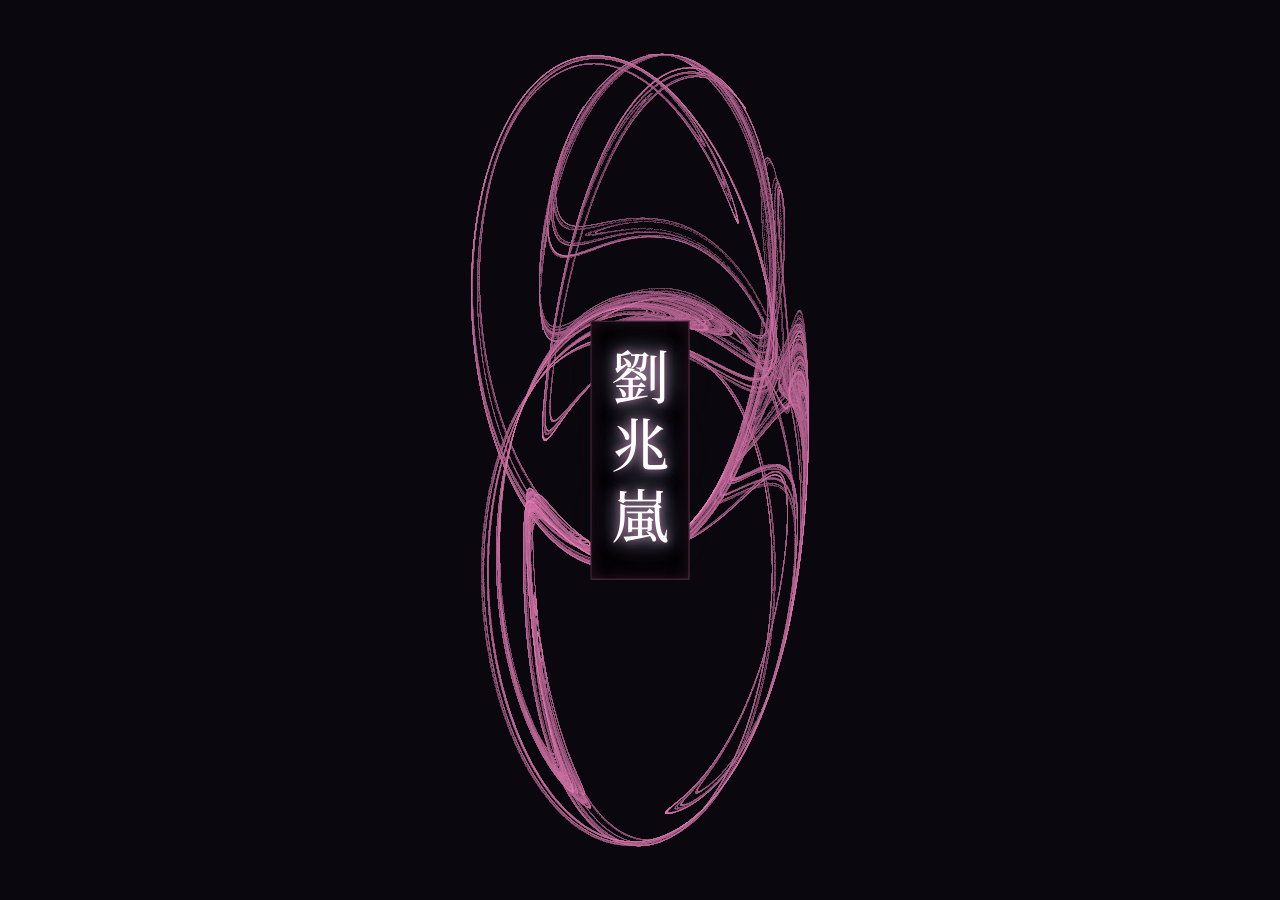
<file: index.html>
<!DOCTYPE html>
<html lang="en">
<head>
<meta charset="UTF-8">
<meta name="viewport" content="width=device-width, initial-scale=1.0">
<title>corallin</title>
<link rel="preconnect" href="https://fonts.googleapis.com">
<link rel="preconnect" href="https://fonts.gstatic.com" crossorigin>
<link href="https://fonts.googleapis.com/css2?family=Noto+Serif+TC:wght@500&display=swap" rel="stylesheet">
<style>
  html, body {
    margin: 0;
    padding: 0;
    height: 100%;
    width: 100%;
    overflow: hidden;
    background: #0f0e0c;
    cursor: pointer;
  }
  canvas {
    display: block;
    width: 100vw;
    height: 100vh;
  }
  #glitch {
    position: fixed;
    top: 0;
    left: 0;
    pointer-events: none;
    z-index: 5;
    opacity: 1;
    transition: opacity 2s ease-out;
  }
  #glitch.hidden {
    opacity: 0;
  }
  .name-overlay {
    --unit: clamp(2.5rem, 6.5vmin, 4.5rem);
    position: fixed;
    top: 50%;
    left: 50%;
    transform: translate(-50%, -50%);
    display: inline-flex;
    align-items: center;
    justify-content: center;
    background: rgb(3, 2, 5);
    padding: 1.5em 1.2em;
    border: 1px solid rgba(240, 130, 190, 0.35);
    box-shadow: inset 0 0 calc(var(--unit) * 0.28) rgba(240, 130, 190, 0.14);
    opacity: 0;
    transition: opacity 0s;
    pointer-events: none;
    cursor: pointer;
    overflow: visible;
    z-index: 10;
  }
  .name-overlay.visible {
    opacity: 1;
    transition: opacity 0.5s ease-out;
    pointer-events: auto;
  }
  .name-overlay::after {
    content: 'click me';
    position: absolute;
    bottom: -2.8em;
    left: 50%;
    transform: translateX(-50%);
    font-family: 'Courier New', monospace;
    font-size: 0.78rem;
    font-style: italic;
    letter-spacing: 0.03em;
    white-space: nowrap;
    color: rgb(220, 200, 230);
    background: rgb(10, 8, 14);
    border: 1px solid rgba(240, 130, 190, 0.45);
    padding: 0.2em 0.6em;
    opacity: 0;
    transition: opacity 0.12s ease-out;
    pointer-events: none;
  }
  .name-overlay.visible:hover:not(.loading)::after {
    opacity: 1;
  }
  .fill {
    position: absolute;
    left: 0;
    right: 0;
    bottom: 0;
    height: 0;
    background: rgb(240, 130, 190);
    pointer-events: none;
  }
  .name-overlay.loading .fill {
    height: 100%;
    transition: height 2.5s ease-in;
  }
  .name {
    position: relative;
    z-index: 1;
    writing-mode: vertical-rl;
    font-family: 'Noto Serif TC', serif;
    color: #fff;
    font-size: var(--unit);
    font-weight: 500;
    letter-spacing: 0.18em;
    line-height: 1;
    text-shadow:
      0 0 0.14em rgba(240, 130, 190, 0.7),
      0 0 0.3em rgba(100, 220, 215, 0.45),
      0 0 0.4em rgba(240, 130, 190, 0.45),
      0 0 0.6em rgba(100, 220, 215, 0.3),
      0 0 0.85em rgba(240, 130, 190, 0.25),
      0 0 1.4em rgba(240, 130, 190, 0.12);
  }
</style>
</head>
<body>
<canvas id="c"></canvas>
<canvas id="glitch"></canvas>
<div class="name-overlay"><div class="fill"></div><div class="name">劉兆嵐</div></div>
<script>
(() => {
  const canvas = document.getElementById('c');
  const ctx = canvas.getContext('2d');
  const nameOverlay = document.querySelector('.name-overlay');
  const glitchCanvas = document.getElementById('glitch');
  const gctx = glitchCanvas.getContext('2d');

  const phrases = [
    '今が過ぎて行くこの瞬間',
    '思い出が生り',
    '思い出',
    '連なる実へと',
    '連なる実',
    '切り絵に夢を膨らませ願い',
    '切り絵',
    '夢を膨らませ',
    '笑顔は無垢',
    '変わって行くこの未来へ繋ぐ',
    '変わって行く',
    'この未来',
    '募る過去',
    '君は何を見る',
    '何を見る',
    '望む意思の果てに',
    '望む意思',
    '果てに',
    '大地を蹴り進め',
    '大地を蹴り',
    '蹴り進め',
    '粉夢で満たす',
    '粉夢',
    'わずかな命',
    'この瞬間に散らす',
    'この瞬間',
    '散らす',
    '導くのは誰でもない',
    '導くのは',
    '誰でもない',
    '棘の雨降り続く先へ',
    '棘の雨',
    '降り続く',
    'その眼を向け',
    'その眼',
    'その先に誰が居る?',
    'その先に',
    '誰が居る'
  ];

  const MIN_GLITCH_DURATION = 3000;
  let activeChars = [];
  let glitchTimer = null;
  let glitchStartTime = 0;

  function startGlitch() {
    const w = window.innerWidth;
    const h = window.innerHeight;
    glitchCanvas.width = w;
    glitchCanvas.height = h;
    glitchCanvas.classList.remove('hidden');
    gctx.textAlign = 'center';
    gctx.textBaseline = 'middle';

    if (glitchTimer) return;

    glitchStartTime = Date.now();
    const cellSize = 30;
    const cols = Math.floor(w / cellSize);
    const rows = Math.floor(h / cellSize);
    const targetCount = Math.floor(cols * rows * 0.04);

    function tick() {
      // Age existing characters, remove expired
      activeChars = activeChars.filter(c => --c.ttl > 0);

      // Occasional full-phrase reveal (moment of clarity)
      if (Math.random() < 0.06) {
        const phrase = phrases[Math.floor(Math.random() * phrases.length)];
        const col = Math.floor(Math.random() * cols);
        const maxStartRow = Math.max(0, rows - phrase.length);
        const startRow = Math.floor(Math.random() * (maxStartRow + 1));

        const size = 22 + Math.floor(Math.random() * 3); // 22–24 (near max)
        const coreTtl = 12 + Math.floor(Math.random() * 4); // longer than spotlight spawns

        for (let i = 0; i < phrase.length; i++) {
          const row = startRow + i;
          if (row < 0 || row >= rows) continue;
          // Fade at the ends: first and last chars slightly dimmer
          const endDistance = Math.min(i, phrase.length - 1 - i);
          const maxOpacity = endDistance === 0 ? 0.55
                           : endDistance === 1 ? 0.85
                           : 1;
          activeChars.push({
            x: col * cellSize + cellSize / 2,
            y: row * cellSize + cellSize / 2,
            ch: phrase[i],
            ttl: coreTtl,
            maxTtl: coreTtl,
            size: size,
            maxOpacity: maxOpacity
          });
        }
      }

      // Spawn new characters to maintain density
      while (activeChars.length < targetCount) {
        // Pick a phrase and a focus character within it
        const phrase = phrases[Math.floor(Math.random() * phrases.length)];
        const focusIdx = Math.floor(Math.random() * phrase.length);

        // Determine how many chars on each side of focus to reveal (taper)
        const sideSpan = 1 + Math.floor(Math.random() * 2); // 1 or 2

        // Layout: focus char centered vertically, neighbors above/below
        const col = Math.floor(Math.random() * cols);
        const focusRow = sideSpan + Math.floor(Math.random() * Math.max(1, rows - 2 * sideSpan));

        const size = 18 + Math.floor(Math.random() * 6);
        const focusTtl = 5 + Math.floor(Math.random() * 4);

        // Larger text casts a broader spotlight: neighbors stay more visible
        // size 18 → [1.0, 0.35, 0.10];  size 23 → [1.0, 0.55, 0.25]
        const sizeFactor = (size - 18) / 5; // 0..1+
        const opacityByDistance = [
          1,
          0.35 + 0.20 * sizeFactor,
          0.10 + 0.15 * sizeFactor
        ];

        for (let i = Math.max(0, focusIdx - sideSpan);
             i <= Math.min(phrase.length - 1, focusIdx + sideSpan);
             i++) {
          const distance = Math.abs(i - focusIdx);
          const row = focusRow + (i - focusIdx);
          if (row < 0 || row >= rows) continue;
          // Neighbors linger ~1.5× longer than the focus character (ghosting)
          const ttl = distance === 0
            ? focusTtl
            : focusTtl + 2 + Math.floor(Math.random() * 3);
          activeChars.push({
            x: col * cellSize + cellSize / 2,
            y: row * cellSize + cellSize / 2,
            ch: phrase[i],
            ttl: ttl,
            maxTtl: ttl,
            size: size,
            maxOpacity: opacityByDistance[distance] || 0.08
          });
        }
      }

      // Render
      gctx.clearRect(0, 0, w, h);
      for (const c of activeChars) {
        // Spawn at maxOpacity, fade linearly as TTL decreases
        const alpha = c.maxOpacity * (c.ttl / c.maxTtl);
        gctx.font = `${c.size}px system-ui, sans-serif`;
        gctx.fillStyle = `rgba(240, 130, 190, ${alpha})`;
        gctx.fillText(c.ch, c.x, c.y);
      }

      // Accelerating tempo: 140ms → 55ms over 1.2s, quadratic ease-in
      const elapsed = Date.now() - glitchStartTime;
      const t = Math.min(elapsed / 1200, 1);
      const delay = 140 - (t * t) * 85;
      glitchTimer = setTimeout(tick, delay);
    }

    tick();
  }

  function stopGlitch() {
    if (!glitchTimer) return;
    glitchCanvas.classList.add('hidden');
    const timerRef = glitchTimer;
    setTimeout(() => {
      // Only clean up if this is still the timer we're trying to stop,
      // and we haven't been un-hidden by a new render
      if (glitchTimer === timerRef && glitchCanvas.classList.contains('hidden')) {
        clearTimeout(glitchTimer);
        glitchTimer = null;
        gctx.clearRect(0, 0, glitchCanvas.width, glitchCanvas.height);
        activeChars = [];
      }
    }, 2100);
  }

  const palettes = [
    { bg: [10, 8, 14], fg: [240, 130, 190] },
  ];

  let renderStartTime = 0;
  let ready = false;
  const MIN_CLICK_DELAY = 500;

  function render(retryCount = 0, skipGlitch = false) {
    const w = window.innerWidth;
    const h = window.innerHeight;
    canvas.width = w;
    canvas.height = h;

    if (retryCount === 0) renderStartTime = Date.now();

    const palette = palettes[Math.floor(Math.random() * palettes.length)];
    const [bgR, bgG, bgB] = palette.bg;
    const [fgR, fgG, fgB] = palette.fg;

    document.body.style.background = `rgb(${bgR},${bgG},${bgB})`;
    ctx.fillStyle = `rgb(${bgR},${bgG},${bgB})`;
    ctx.fillRect(0, 0, w, h);

    canvas.style.transition = 'opacity 0s';
    canvas.style.opacity = '0';
    canvas.offsetHeight;

    if (!skipGlitch) {
      nameOverlay.classList.remove('visible');
      nameOverlay.offsetHeight;
      startGlitch();
    }

    // Defer heavy work one frame so the background paints first
    requestAnimationFrame(() => compute(w, h, bgR, bgG, bgB, fgR, fgG, fgB, retryCount, skipGlitch));
  }

  function compute(w, h, bgR, bgG, bgB, fgR, fgG, fgB, retryCount, skipGlitch) {
    const a = -1.8 + Math.random() * 3.6;
    const b = -1.8 + Math.random() * 3.6;
    const c = -1.8 + Math.random() * 3.6;
    const d = -1.8 + Math.random() * 3.6;

    let x = 0.1, y = 0.1;

    // Burn-in: let the orbit settle onto the attractor
    for (let i = 0; i < 200; i++) {
      const nx = Math.sin(a * y) + c * Math.cos(a * x);
      const ny = Math.sin(b * x) + d * Math.cos(b * y);
      x = nx; y = ny;
    }

    // Probe bounds so we auto-fit any attractor to the viewport
    let minX = Infinity, maxX = -Infinity, minY = Infinity, maxY = -Infinity;
    for (let i = 0; i < 20000; i++) {
      const nx = Math.sin(a * y) + c * Math.cos(a * x);
      const ny = Math.sin(b * x) + d * Math.cos(b * y);
      x = nx; y = ny;
      if (x < minX) minX = x;
      if (x > maxX) maxX = x;
      if (y < minY) minY = y;
      if (y > maxY) maxY = y;
    }

    const rangeX = (maxX - minX) || 1;
    const rangeY = (maxY - minY) || 1;
    const scale = Math.min(w / rangeX, h / rangeY) * 0.88;
    const offX = w / 2 - (minX + rangeX / 2) * scale;
    const offY = h / 2 - (minY + rangeY / 2) * scale;

    // Density accumulation - chunked so glitch animation can tick between chunks
    const density = new Uint32Array(w * h);
    const iters = Math.min(2500000, Math.max(800000, (w * h * 1.5) | 0));
    let maxDensity = 0;
    let pixelsCovered = 0;
    let iterIdx = 0;
    const chunkSize = 300000;

    function chunk() {
      const end = Math.min(iterIdx + chunkSize, iters);
      for (; iterIdx < end; iterIdx++) {
        const nx = Math.sin(a * y) + c * Math.cos(a * x);
        const ny = Math.sin(b * x) + d * Math.cos(b * y);
        x = nx; y = ny;

        const px = (x * scale + offX) | 0;
        const py = (y * scale + offY) | 0;

        if (px >= 0 && px < w && py >= 0 && py < h) {
          const idx = py * w + px;
          if (density[idx] === 0) pixelsCovered++;
          const v = ++density[idx];
          if (v > maxDensity) maxDensity = v;
        }
      }
      if (iterIdx < iters) {
        setTimeout(chunk, 0);
      } else {
        finish();
      }
    }

    function finish() {
      // Retry if orbit collapsed to a point, or coverage is too low (loop/line attractor)
      const coverage = pixelsCovered / (w * h);
      if ((maxDensity > iters / 10 || coverage < 0.04) && retryCount < 30) {
        render(retryCount + 1, skipGlitch);
        return;
      }

      const imageData = ctx.createImageData(w, h);
      const data = imageData.data;
      const logMax = Math.log(maxDensity + 1);
      const gamma = 0.6;

      const dR = fgR - bgR, dG = fgG - bgG, dB = fgB - bgB;

      for (let i = 0; i < w * h; i++) {
        const di = density[i];
        const t = di > 0 ? Math.pow(Math.log(di + 1) / logMax, gamma) : 0;
        const j = i * 4;
        data[j]     = bgR + dR * t;
        data[j + 1] = bgG + dG * t;
        data[j + 2] = bgB + dB * t;
        data[j + 3] = 255;
      }

      if (skipGlitch) {
        // Quick reveal for click-driven re-rolls: attractor only, name stays in place
        // Wait out any remaining minimum delay so fast and slow renders feel consistent
        const elapsed = Date.now() - renderStartTime;
        const remaining = Math.max(0, MIN_CLICK_DELAY - elapsed);
        setTimeout(() => {
          ctx.putImageData(imageData, 0, 0);
          canvas.style.transition = 'opacity 0.6s ease-in-out';
          canvas.offsetHeight;
          canvas.style.opacity = '1';
        }, remaining);
      } else {
        // Full cinematic reveal for first load
        const elapsed = Date.now() - glitchStartTime;
        const remaining = Math.max(0, MIN_GLITCH_DURATION - elapsed);
        setTimeout(() => {
          stopGlitch();
          // Delay attractor so it only overlaps the tail end of the glitch fade
          setTimeout(() => {
            ctx.putImageData(imageData, 0, 0);
            canvas.style.transition = 'opacity 0.8s ease-in-out';
            canvas.offsetHeight;
            canvas.style.opacity = '1';
            // Name starts after attractor is fully in (and glitch is long gone)
            setTimeout(() => {
              nameOverlay.classList.add('visible');
              ready = true;
            }, 800);
          }, 1500);
        }, remaining);
      }
    }

    chunk();
  }

  render();
  canvas.addEventListener('click', () => {
    if (!ready) return;
    render(0, true);
  });

  nameOverlay.addEventListener('click', () => {
    // Fade attractor out instantly (matches re-render behavior)
    canvas.style.transition = 'opacity 0s';
    canvas.style.opacity = '0';
    // Start the fill animation
    nameOverlay.classList.add('loading');

    const fillEl = nameOverlay.querySelector('.fill');
    const onFillDone = (e) => {
      if (e.propertyName !== 'height') return;
      fillEl.removeEventListener('transitionend', onFillDone);
      // Fade the whole box out
      nameOverlay.style.transition = 'opacity 0.5s ease-out';
      nameOverlay.style.opacity = '0';
      const onFadeDone = (e) => {
        if (e.propertyName !== 'opacity') return;
        nameOverlay.removeEventListener('transitionend', onFadeDone);
        window.location.href = 'welcome';
      };
      nameOverlay.addEventListener('transitionend', onFadeDone);
    };
    fillEl.addEventListener('transitionend', onFillDone);
  });

  let rt;
  window.addEventListener('resize', () => {
    clearTimeout(rt);
    rt = setTimeout(() => render(0, true), 150);
  });
})();
</script>
</body>
</html>
</file>
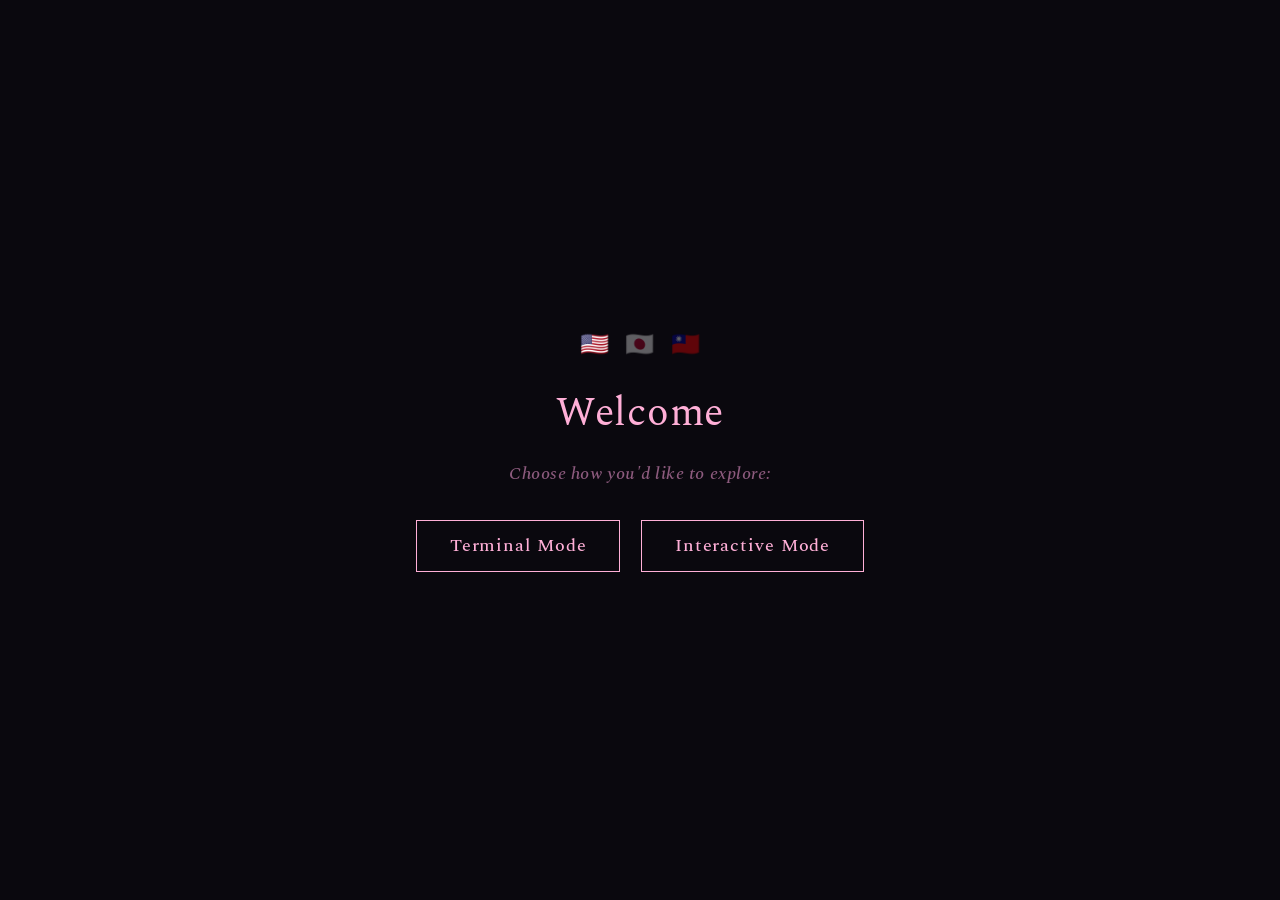
<file: welcome.html>
<!DOCTYPE html>
<html lang="en">
<head>
  <meta charset="UTF-8">
  <meta name="viewport" content="width=device-width, initial-scale=1.0">
  <title>Welcome</title>
  <link rel="preconnect" href="https://fonts.googleapis.com">
  <link rel="preconnect" href="https://fonts.gstatic.com" crossorigin>
  <link rel="stylesheet" href="https://fonts.googleapis.com/css2?family=Spectral:ital,wght@0,400;0,500;0,600;1,400;1,500;1,600&display=swap">
  <link rel="stylesheet" href="https://fonts.googleapis.com/css2?family=Noto+Serif+TC:wght@500&display=swap">
  <link rel="stylesheet" href="css/terminal.css">
</head>
<body class="picker-page">
  <div class="picker fade-in">
    <div class="lang-selector" data-lang-selector-inline></div>
    <h1 data-i18n="welcome.heading">Welcome</h1>
    <p data-i18n="welcome.subtitle">Choose how you'd like to explore:</p>
    <div class="picker-buttons">
      <a href="terminal" class="picker-btn" data-i18n="welcome.btn.terminal">Terminal Mode</a>
      <a href="interactive" class="picker-btn" data-i18n="welcome.btn.interactive">Interactive Mode</a>
    </div>
  </div>
  <script type="module" src="js/welcome.js"></script>
</body>
</html>
</file>
<file: css/terminal.css>
/* ── Base ── */
*, *::before, *::after { box-sizing: border-box; margin: 0; padding: 0; }

:root {
  --bg: rgb(10, 8, 14);
  --fg: rgb(240, 130, 190);
  --accent: rgb(255, 175, 215);
  --dim: rgb(140, 90, 125);
  --border: rgb(55, 35, 60);
  --btn-bg: rgb(20, 14, 28);
  --btn-hover: rgb(40, 25, 52);
  --dir-color: rgb(200, 160, 230);

  /* Per-locale font stacks. --font-active is switched by html[lang] below so
     every rule using var(--font-active) updates live on language change. */
  --font-en: 'Spectral', Georgia, 'Times New Roman', serif;
  --font-ja: 'Spectral', Georgia, 'Times New Roman', serif; /* TODO: pick Japanese font */
  --font-zh: 'Spectral', Georgia, 'Times New Roman', serif; /* TODO: pick Traditional Chinese font */
  --font-active: var(--font-en);
}

html[lang="ja"] { --font-active: var(--font-ja); }
html[lang="zh"] { --font-active: var(--font-zh); }

html, body {
  height: 100%;
  background: var(--bg);
  color: var(--fg);
  font-family: var(--font-active);
  font-size: 18px;
  font-weight: 500;
  line-height: 1.55;
  letter-spacing: 0.03em;
}

a { color: var(--accent); }

/* ── Fade-in (left → right) ──
   Mask is 300% wide with a narrow fade band sitting well outside the
   container at start/end, so the animation has clean "fully hidden" and
   "fully revealed" endpoints. Animation is linear so the reveal front
   moves at a constant rate — essential for fixed character-appearance speed. */
@keyframes fade-in-lr {
  from {
    -webkit-mask-position: 100% 0;
            mask-position: 100% 0;
  }
  to {
    -webkit-mask-position: 0 0;
            mask-position: 0 0;
  }
}

.fade-in {
  -webkit-mask-image: linear-gradient(90deg, black 40%, transparent 60%);
          mask-image: linear-gradient(90deg, black 40%, transparent 60%);
  -webkit-mask-size: 300% 100%;
          mask-size: 300% 100%;
  -webkit-mask-repeat: no-repeat;
          mask-repeat: no-repeat;
  animation: fade-in-lr 0.9s linear forwards;
}

.fade-line {
  -webkit-mask-image: linear-gradient(90deg, black 40%, transparent 60%);
          mask-image: linear-gradient(90deg, black 40%, transparent 60%);
  -webkit-mask-size: 300% 100%;
          mask-size: 300% 100%;
  -webkit-mask-repeat: no-repeat;
          mask-repeat: no-repeat;
  animation: fade-in-lr var(--fade-duration, 0.55s) linear both;
  animation-delay: var(--fade-delay, 0s);
}

/* ── Landing / Picker ── */
.picker-page {
  display: flex;
  align-items: center;
  justify-content: center;
}

.picker {
  text-align: center;
}

.picker h1 {
  color: var(--accent);
  font-weight: 400;
  font-size: 2.2em;
  letter-spacing: 0.02em;
  margin-bottom: 0.4em;
}

.picker p {
  margin-bottom: 1.8em;
  color: var(--dim);
  font-style: italic;
}

.picker-buttons {
  display: flex;
  gap: 1.2em;
  justify-content: center;
}

.picker-btn {
  display: inline-block;
  padding: 0.6em 1.8em;
  border: 1px solid var(--accent);
  color: var(--accent);
  text-decoration: none;
  letter-spacing: 0.05em;
  transition: background 0.2s, color 0.2s;
}

.picker-btn:hover {
  background: var(--accent);
  color: var(--bg);
}

/* ── Terminal ── */
#terminal {
  padding: 1em;
  min-height: 100vh;
}

#input-line {
  display: flex;
  align-items: center;
}

#prompt {
  color: var(--accent);
  white-space: pre;
  font-style: italic;
  font-weight: 600;
  letter-spacing: 0.05em;
}

#prompt.base {
  font-style: normal;
  font-weight: 700;
  font-size: 1.25em;
  letter-spacing: 0;
}

#prompt {
  transition: opacity 0.5s ease-out;
}

#prompt.dimmed {
  opacity: 0.3;
}

@keyframes prompt-blink {
  0%, 49.999% { opacity: 1; }
  50%, 100% { opacity: 0; }
}

#prompt.blinking {
  animation: prompt-blink 0.3s 2;
}

#input {
  flex: 1;
  background: none;
  border: none;
  color: var(--fg);
  font: inherit;
  font-weight: 600;
  letter-spacing: 0.05em;
  outline: none;
  caret-color: var(--accent);
}

/* ── Output ── */
.output-block {
  margin-bottom: 0.5em;
}

.prompt-echo {
  color: var(--dim);
  display: block;
  margin-bottom: 0.25em;
  font-style: italic;
  font-weight: 600;
  letter-spacing: 0.05em;
  animation: echo-fade-in 0.4s ease-out both;
}

@keyframes echo-fade-in {
  from { opacity: 0; }
  to { opacity: 1; }
}

.output-content pre {
  white-space: pre-wrap;
  word-wrap: break-word;
  font-family: inherit;
  font-size: inherit;
  margin: 0;
}

.output-content .help-grid {
  display: grid;
  grid-template-columns: max-content 1fr;
  column-gap: 1em;
  row-gap: 0;
}
.output-content .help-cmd { color: var(--accent); }
.output-content .help-header {
  margin-bottom: 0.4em;
}

/* ── Rendered Markdown ── */
.output-content > *,
.output-content li {
  width: fit-content;
  max-width: 100%;
}

.output-content .mdline {
  display: block;
  width: fit-content;
  max-width: 100%;
}


.output-content h1 { font-size: 1.8em; font-weight: 400; color: var(--accent); margin: 0.6em 0 0.3em; letter-spacing: 0.02em; }
.output-content h2 { font-size: 1.4em; font-weight: 400; color: var(--accent); margin: 0.5em 0 0.25em; letter-spacing: 0.02em; }
.output-content h3 { font-size: 1.15em; font-weight: 500; color: var(--accent); margin: 0.4em 0 0.2em; }
.output-content p { margin: 0.4em 0; }
.output-content ul, .output-content ol { padding-left: 1.5em; margin: 0.4em 0; }
.output-content strong { color: rgb(255, 220, 235); font-weight: 500; }
.output-content em { font-style: italic; }
.output-content code { background: var(--btn-bg); padding: 0.05em 0.35em; font-family: 'Courier New', monospace; font-size: 0.85em; }

/* ── Interactive Mode ── */
#interactive {
  padding: 1em;
  min-height: 100vh;
}

#prompt-area {
  padding: 0.4em 0;
  display: flex;
  align-items: center;
  flex-wrap: wrap;
  gap: 0.4em;
  transition: opacity 0.25s ease-out;
}

#prompt-area.hidden {
  opacity: 0;
  pointer-events: none;
}

#util-buttons {
  display: flex;
  flex-wrap: wrap;
  gap: 0.4em;
  transition: opacity 0.15s ease-out;
}

#util-buttons.hidden {
  opacity: 0;
  pointer-events: none;
}

.output-content .file-btn,
.output-content .file-btn.dir-btn {
  margin: 0.1em 0.25em 0.1em 0;
}

.file-btn, .util-btn {
  background: var(--btn-bg);
  color: var(--fg);
  border: 1px solid var(--border);
  padding: 0.05em 0.45em;
  font: inherit;
  line-height: 1.2;
  cursor: pointer;
  transition: background 0.2s, border-color 0.2s, color 0.2s;
}

.file-btn:hover, .util-btn:hover {
  background: var(--btn-hover);
  border-color: var(--accent);
}

.file-btn:disabled {
  opacity: 0.35;
  cursor: default;
  pointer-events: none;
}

.dir-btn {
  color: var(--dir-color);
  border-color: var(--dir-color);
}

/* ── tree output ── */
/* Each row is its own child of .output-content so animateLines reveals it
   as a single line. The prefix span is monospace with preserved whitespace
   so box-drawing chars (│ ├ └ ─) align vertically across nesting depths —
   the body font (Spectral) is proportional and would jitter the prefixes. */
.tree-line {
  display: block;
  line-height: 1.6;
  white-space: nowrap;
}

.tree-prefix {
  font-family: 'Courier New', monospace;
  white-space: pre;
  color: var(--dim);
}

/* Kill the default file-btn side margin inside a tree row so the button
   sits flush against its prefix; keep a tiny right margin only so adjacent
   inline content (if any) doesn't collide. */
.output-content .tree-line .file-btn,
.output-content .tree-line .file-btn.dir-btn {
  margin: 0;
  vertical-align: baseline;
}

.util-btn {
  border-color: var(--dim);
  color: var(--dim);
  font-style: italic;
}

.util-btn:hover {
  color: var(--fg);
}

/* Command text shown in the live prompt-area after util-buttons have been
   display:none'd. With the buttons out of the flex flow, the span falls
   into the slot the buttons were occupying (right after the prompt). */
.prompt-command {
  color: var(--dim);
  white-space: pre;
  font-style: italic;
  font-weight: 600;
  letter-spacing: 0.05em;
  opacity: 0;
  transition: opacity 0.5s ease-out;
}

.prompt-command.visible {
  opacity: 1;
}

/* Historical echo: snapshot of the live prompt-area's committed state,
   styled to match exactly so appending it in place of the live prompt-area
   produces no visual jump. */
.prompt-area-committed {
  padding: 0.4em 0;
  display: flex;
  align-items: center;
  flex-wrap: wrap;
  gap: 0.4em;
}

.prompt-committed {
  color: var(--accent);
  opacity: 0.3;
  white-space: pre;
  font-style: italic;
  font-weight: 600;
  letter-spacing: 0.05em;
}

.command-committed {
  color: var(--dim);
  white-space: pre;
  font-style: italic;
  font-weight: 600;
  letter-spacing: 0.05em;
}

/* ── Tooltips ──
   Positioned by JS (see interactive.js) so they can dodge viewport edges.
   Kept as position: fixed with viewport coords set inline. */
.tooltip {
  position: fixed;
  padding: 0.2em 0.6em;
  background: var(--btn-bg);
  color: var(--fg);
  border: 1px solid var(--dim);
  white-space: nowrap;
  font-size: 0.85em;
  font-style: italic;
  letter-spacing: 0.03em;
  pointer-events: none;
  z-index: 10;
  opacity: 0;
  transition: opacity 0.12s ease-out;
}

.tooltip.visible {
  opacity: 1;
}

/* A long-press on mobile otherwise selects the button's text and shows the
   native text-selection callout, which fights the custom tooltip peek. */
[data-tooltip] {
  -webkit-user-select: none;
  user-select: none;
  -webkit-touch-callout: none;
}

/* ── Language selector ──
   Two variants: inline (welcome.html, inside .picker) and fixed top-right
   chrome (terminal.html / interactive.html). The inline variant participates
   in the existing .fade-in mask sweep because its ancestor is .fade-in. */
.lang-selector {
  display: flex;
  align-items: center;
  gap: 0.4em;
}

.lang-selector[data-lang-selector-fixed] {
  position: fixed;
  top: 1em;
  right: 1em;
  z-index: 15;
}

/* On tall/narrow viewports (phones in portrait), stack the chrome vertically
   so it doesn't crowd the header. DOM order is [速, en, ja, zh], so column
   direction puts 速 at the top. */
@media (orientation: portrait) {
  .lang-selector[data-lang-selector-fixed] {
    flex-direction: column;
    gap: 0.2em;
  }
}

.lang-selector[data-lang-selector-inline] {
  justify-content: center;
  margin-bottom: 1.2em;
}

.lang-btn {
  background: none;
  border: none;
  padding: 0.1em 0.2em;
  font: inherit;
  font-size: 1.3em;
  line-height: 1.2;
  cursor: pointer;
  opacity: 0.35;
  transition: opacity 0.2s;
}

.lang-btn:hover,
.lang-btn.active {
  opacity: 1;
}

/* ── Speed toggle ──
   Shares .lang-btn dim/active opacity, but swaps the glyph style: a single
   CJK "快" ("fast") in Noto Serif TC, borrowing the pink+cyan glow from the
   index-page name overlay so the on-state reads as a lit neon sign and the
   off-state as unpowered. */
.speed-btn {
  /* Geometrically center the glyph inside a box sized to match the flag
     buttons, so CJK-vs-emoji font metrics don't matter. Flag box height:
     line-height × font-size + 2 × padding-y = 1.2 × 1.3em + 0.2em × 1.3
     = 1.82em in parent units. All values are em-relative, so alignment
     holds across every screen size. */
  display: inline-flex;
  align-items: center;
  justify-content: center;
  height: 1.82em;
  padding: 0 0.2em;
  font-family: 'Noto Serif TC', serif;
  font-weight: 500;
  font-size: 1em;
  /* Noto Serif TC's glyph sits below the line-box center at line-height: 1,
     so pull it up a touch to visually center. Em-relative, so it scales. */
  line-height: 1;
  transform: translateY(-0.1em);
  color: rgb(240, 130, 190);
  text-shadow: none;
  transition: opacity 0.2s, text-shadow 0.2s;
}

.speed-btn.active {
  text-shadow:
    0 0 0.08em rgba(240, 130, 190, 0.55),
    0 0 0.18em rgba(100, 220, 215, 0.3),
    0 0 0.3em  rgba(240, 130, 190, 0.25);
}

/* ── Language-change glitch ──
   Brief flicker + jitter applied to <body> when the locale changes. The
   stepped timing function snaps between keyframes instead of smoothly
   interpolating, giving a discrete "glitch" feel rather than a soft fade.
   Duration is tuned to be fast enough not to interrupt navigation. */
@keyframes lang-glitch {
  0%, 100% { opacity: 1;    transform: translateX(0);    filter: none; }
  12%      { opacity: 0.2;  transform: translateX(-2px); filter: blur(1px); }
  24%      { opacity: 0.85; transform: translateX(2px);  filter: none; }
  38%      { opacity: 0.35; transform: translateX(-1px); filter: blur(1.5px); }
  52%      { opacity: 0.9;  transform: translateX(1px);  filter: none; }
  68%      { opacity: 0.45; transform: translateX(0);    filter: blur(0.8px); }
  85%      { opacity: 0.95; transform: translateX(0);    filter: none; }
}

.i18n-glitch {
  animation: lang-glitch 300ms steps(1, jump-end);
}

@media (prefers-reduced-motion: reduce) {
  .i18n-glitch { animation: none; }
}
</file>
